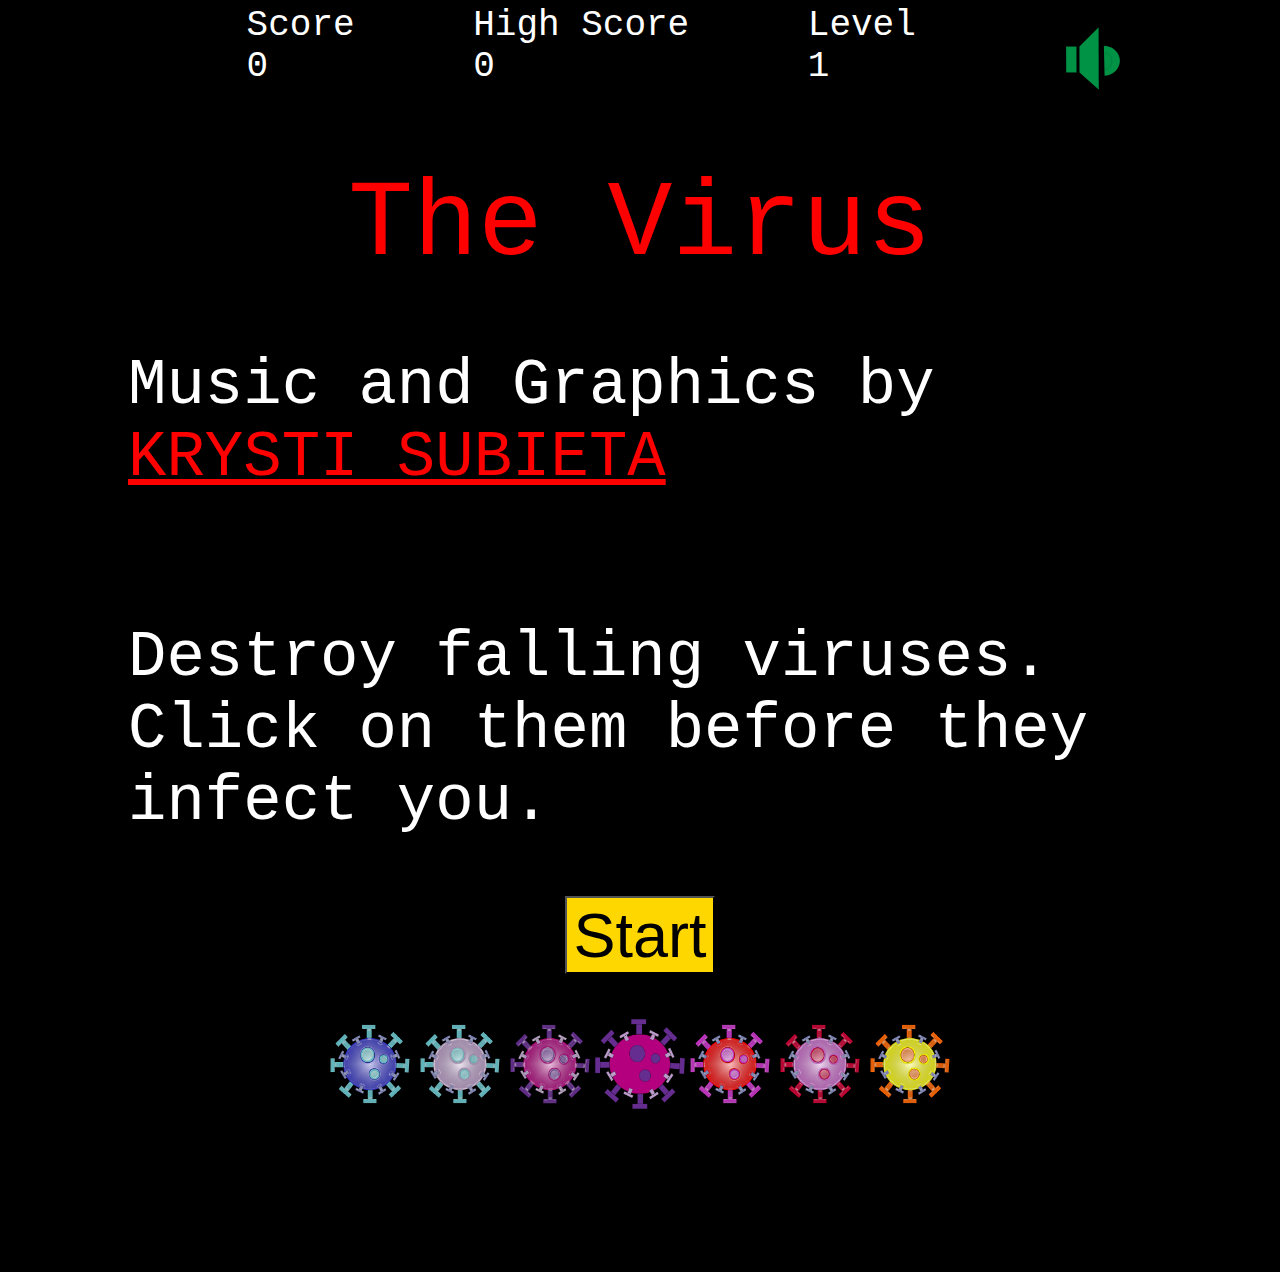
<file: index.html>
<!DOCTYPE html>
<html>
<head>
    <title>The Virus</title>
    <meta name="viewport" content= "width=device-width, user-scalable=no">
    <link rel="stylesheet" type="text/css" href="./index.css">
    <script type="module" src="./index.js"></script>
</head>
<body onload="window.TheVirus.onLoad()"></body>
</html>
</file>
<file: index.css>
html {
  font-family: monospace;
}

.header {
  max-width: 1024px;
  width: 100%;
  display: flex;
  justify-content: space-between;
  align-content: flex-start;
  margin-left: 1rem;
  margin-right: 1rem;
}
.header button {
  border: none;
  background: transparent;
  margin: 2vw;
}
.header button img {
  height: 7vh;
  max-height: 10vh;
}

@media only screen and (max-width: 800px) {
  .header button img {
    height: 5vh;
  }
}
@media only screen and (max-height: 640px) {
  .header button img {
    height: 10vw;
  }
}
.score {
  display: flex;
  justify-content: space-evenly;
  margin-top: 5px;
  width: 100%;
  font-size: 4vh;
}
.score #score {
  margin-left: 0;
  margin-right: 3rem;
  justify-self: flex-start;
}

@media only screen and (max-width: 450px) {
  .score {
    font-size: 6vw;
  }
}
.game-wrapper {
  color: white;
  display: flex;
  flex-direction: column;
  align-items: center;
}

#ui-wrapper {
  width: 100%;
  display: flex;
  align-items: center;
  flex-direction: column;
}
#ui-wrapper .level-wrapper {
  min-width: 5px;
  margin-top: 1vh;
}

.TheVirus_controls {
  display: flex;
  flex-direction: column;
  align-items: center;
  width: 100%;
  color: red;
}
.TheVirus_controls button {
  font-size: 7vmin;
  margin-top: 5vh;
  margin-bottom: 1vh;
  align-self: center;
  background-color: gold;
}
.TheVirus_controls button img {
  width: 70px;
}
.TheVirus_controls p {
  margin-left: 10vw;
  margin-right: 10vw;
}
.TheVirus_controls .music-info {
  color: white;
}
.TheVirus_controls .music-info a:link {
  color: red;
}
.TheVirus_controls .music-info a:visited {
  color: red;
}
.TheVirus_controls .music-info a:hover {
  color: white;
}
.TheVirus_controls .music-info a:active {
  color: gray;
}
.TheVirus_controls .title {
  font-size: 12vmin;
  margin-top: 5vh;
}
.TheVirus_controls .instructions {
  margin-bottom: 1rem;
  color: white;
}

@media only screen and (max-height: 800px) {
  .TheVirus_controls .title {
    margin-top: 0;
  }
}
.TheVirus_virus {
  text-align: center;
  margin-top: 4vh;
  height: 13vw;
  overflow: hidden;
}
.TheVirus_virus img {
  width: 13vw;
}

@media only screen and (min-height: 640px) {
  .TheVirus_virus {
    height: 10vh;
  }
  .TheVirus_virus img {
    width: 10vh;
  }
}
@media only screen and (max-width: 568px) {
  .TheVirus_virus {
    height: 10vh;
  }
  .TheVirus_virus img {
    width: 10vh;
  }
}
.game-status {
  display: flex;
  margin-top: 5rem;
  font-size: 3rem;
}

body {
  background-color: black;
  color: white;
  font-size: 5vw;
  margin: 0 !important;
  padding: 0 !important;
  overflow: hidden;
}

.game-over {
  margin-left: auto;
  margin-right: auto;
  color: red;
}

@media only screen and (max-width: 450px) {
  body {
    font-size: 7vw;
  }
}
@media only screen and (max-height: 800px) {
  body {
    font-size: 4vh;
  }
}

/*# sourceMappingURL=index.css.map */
</file>
